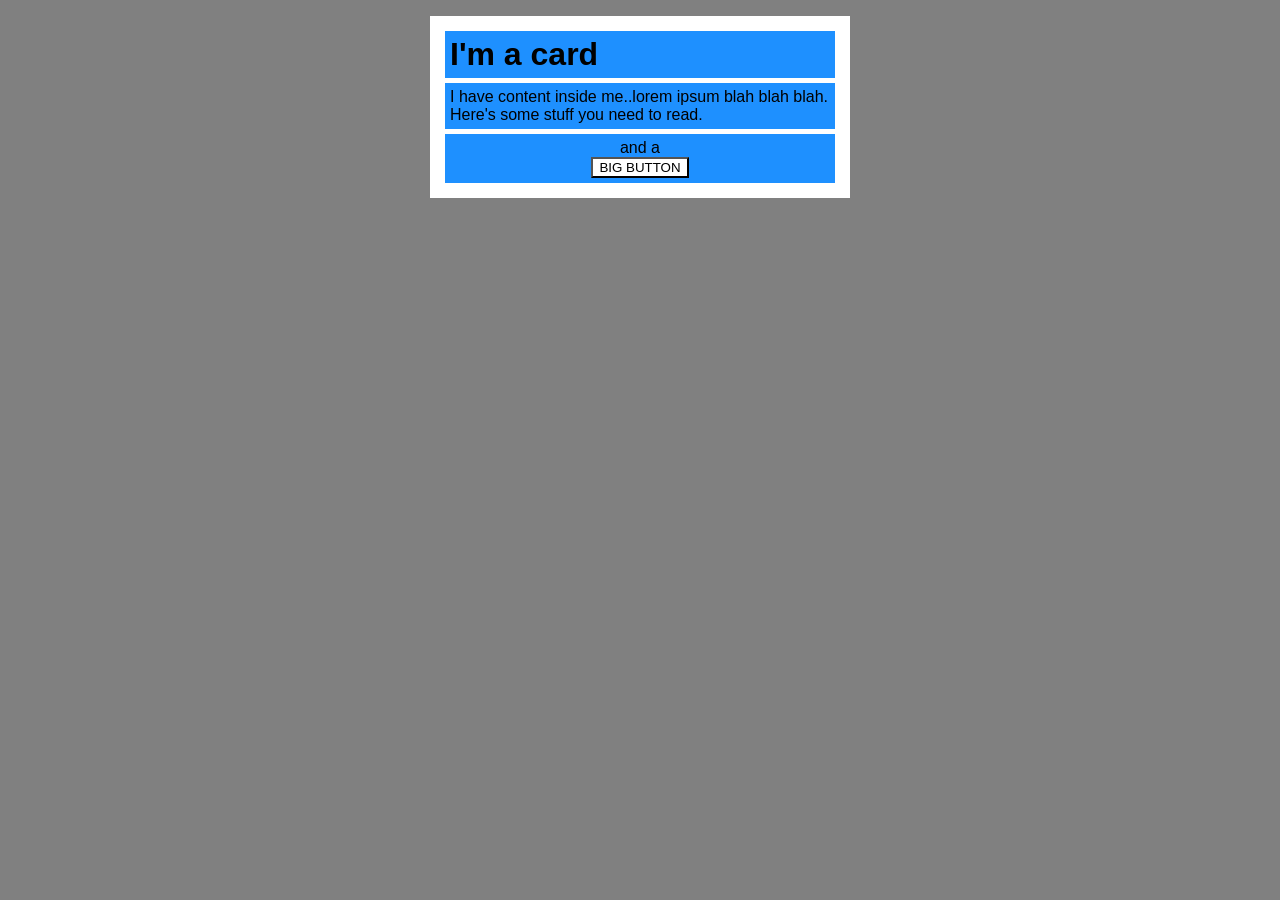
<file: foundations/block-and-inline/02-margin-and-padding-2/index.html>
<!DOCTYPE html>
<html lang="en">
  <head>
    <meta charset="UTF-8">
    <meta http-equiv="X-UA-Compatible" content="IE=edge">
    <meta name="viewport" content="width=device-width, initial-scale=1.0">
    <title>Margin and Padding exercise 2</title>
    <link rel="stylesheet" href="style.css">
  </head>
  <body>
    <div class="card">
      <h1 class="title">I'm a card</h1>
      <div class="content">I have content inside me..lorem ipsum blah blah blah. Here's some stuff you need to read.</div>
      <div class="button-container">and a <div><button>BIG BUTTON</button></div></div>
    </div>
  </body>
</html>
</file>
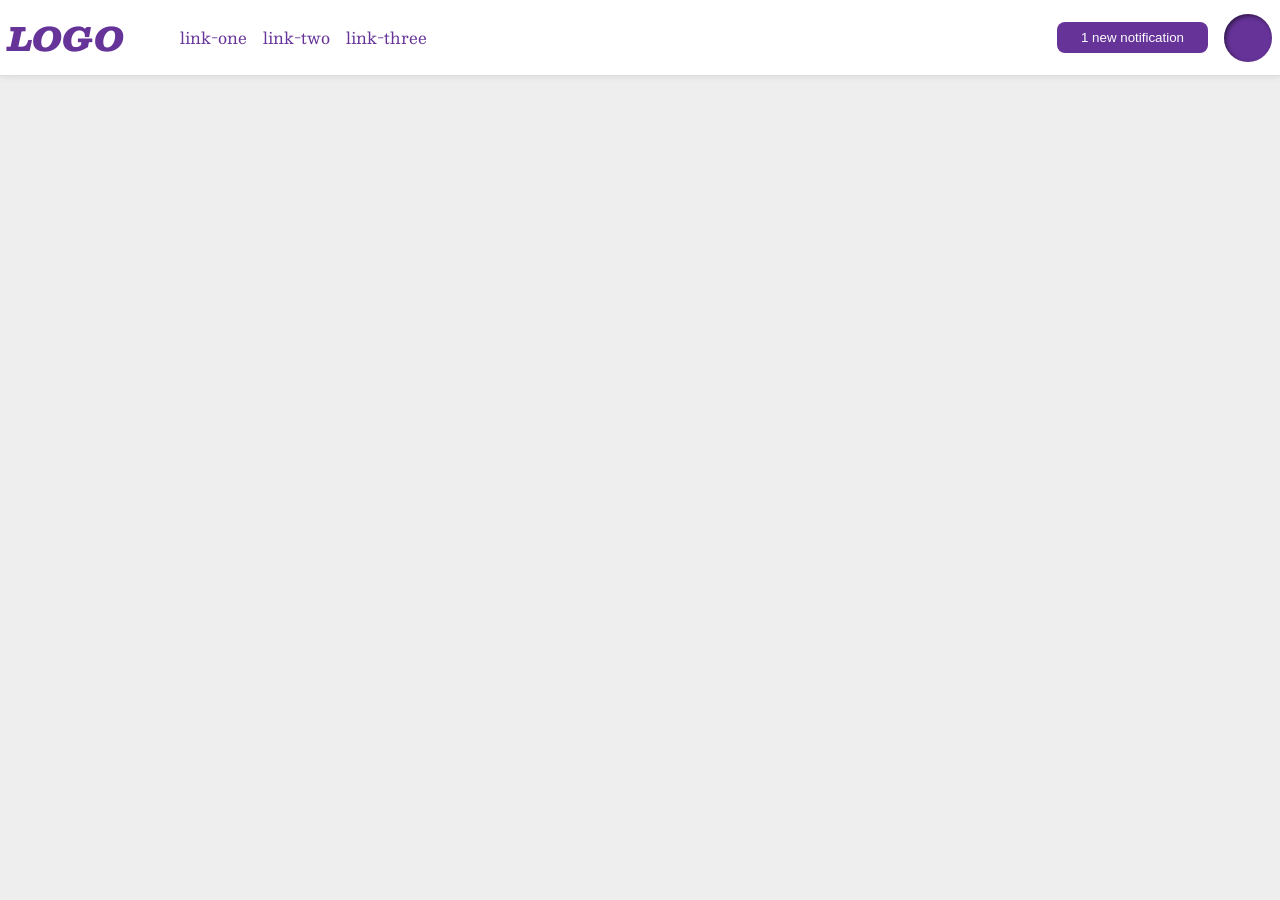
<file: foundations/flex/03-flex-header-2/index.html>
<!DOCTYPE html>
<html lang="en">
  <head>
    <meta charset="UTF-8">
    <meta http-equiv="X-UA-Compatible" content="IE=edge">
    <meta name="viewport" content="width=device-width, initial-scale=1.0">
    <title>Flex Header 2</title>
    <link rel="stylesheet" href="style.css">
  </head>
  <body>
    <div class="header">
      <div class=left>
        <div class="logo">
          LOGO
        </div>
        <ul class="links">
          <li><a href="https://google.com">link-one</a></li>
          <li><a href="https://google.com">link-two</a></li>
          <li><a href="https://google.com">link-three</a></li>
        </ul>
        </div>
        <div class="right">
      <button class="notifications">
        1 new notification
      </button>
      <div class="profile-image"></div>
      </div>
    </div>
  </body>
</html>
</file>
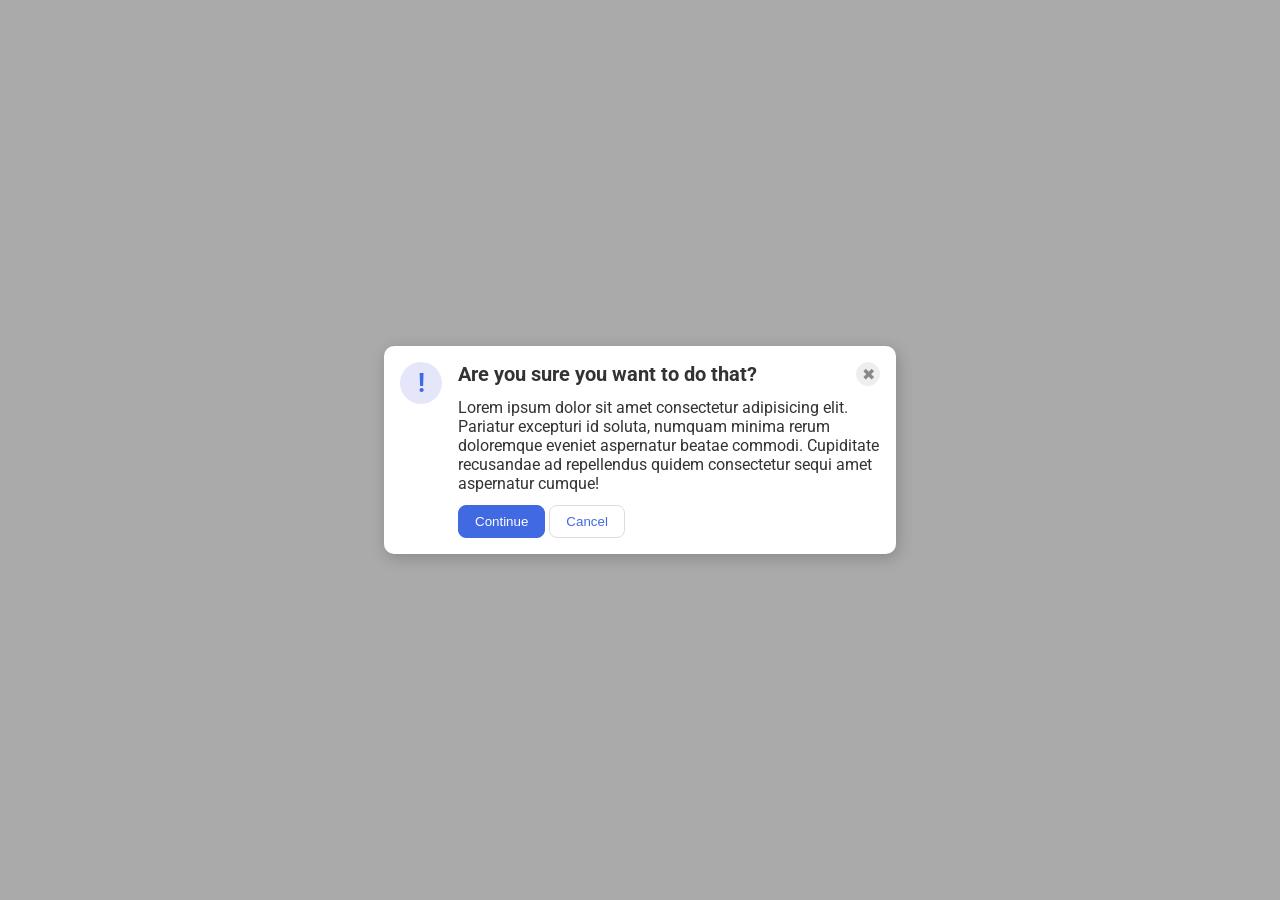
<file: foundations/flex/05-flex-modal/index.html>
<!DOCTYPE html>
<html lang="en">

<head>
  <meta charset="UTF-8">
  <meta http-equiv="X-UA-Compatible" content="IE=edge">
  <meta name="viewport" content="width=device-width, initial-scale=1.0">
  <link rel="stylesheet" href="style.css">
  <title>Modal</title>
</head>

<body>
  <div class="modal">
    <div class="icon">!</div>
    <div class ="modal-content">
      <div class="first-line">
        <div class="header">Are you sure you want to do that?</div>
        <button class="close-button">✖</button>
      </div>
      <div class ="second-line">
        <div class="text">Lorem ipsum dolor sit amet consectetur adipisicing elit. Pariatur excepturi id soluta, numquam
          minima rerum doloremque eveniet aspernatur beatae commodi. Cupiditate recusandae ad repellendus quidem
          consectetur sequi amet aspernatur cumque!</div>
      </div>
      <div class ="third-line">
        <button class="continue">Continue</button>
        <button class="cancel">Cancel</button>
      </div>
    </div>
  </div>
</body>

</html>
</file>
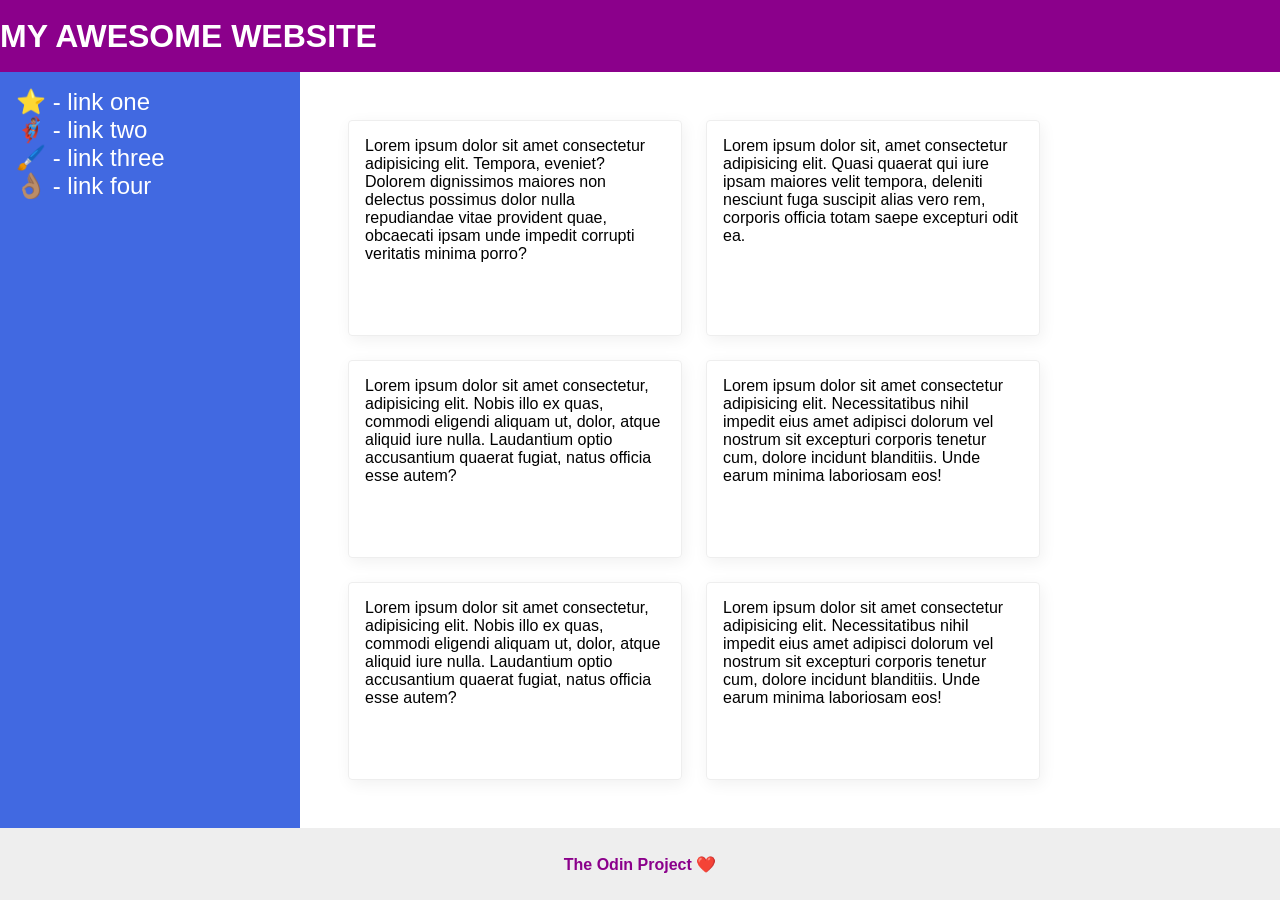
<file: foundations/flex/07-flex-layout-2/index.html>
<!DOCTYPE html>
<html lang="en">
  <head>
    <meta charset="UTF-8">
    <meta http-equiv="X-UA-Compatible" content="IE=edge">
    <meta name="viewport" content="width=device-width, initial-scale=1.0">
    <title>The Holy Grail</title>
    <link rel="stylesheet" href="style.css">
  </head>
  <body>
    <div class="header">
      MY AWESOME WEBSITE
    </div>
    
    <div class="body">
    <div class="sidebar">
      <ul>
        <li><a href="#">⭐ - link one</a></li>
        <li><a href="#">🦸🏽‍♂️ - link two</a></li>
        <li><a href="#">🖌️ - link three</a></li>
        <li><a href="#">👌🏽 - link four</a></li>
      </ul>
    </div>

    <div class="content">
    <div class="card">Lorem ipsum dolor sit amet consectetur adipisicing elit. Tempora, eveniet? Dolorem dignissimos maiores non delectus possimus dolor nulla repudiandae vitae provident quae, obcaecati ipsam unde impedit corrupti veritatis minima porro?</div>
    <div class="card">Lorem ipsum dolor sit, amet consectetur adipisicing elit. Quasi quaerat qui iure ipsam maiores velit tempora, deleniti nesciunt fuga suscipit alias vero rem, corporis officia totam saepe excepturi odit ea.</div>
    <div class="card">Lorem ipsum dolor sit amet consectetur, adipisicing elit. Nobis illo ex quas, commodi eligendi aliquam ut, dolor, atque aliquid iure nulla. Laudantium optio accusantium quaerat fugiat, natus officia esse autem?</div>
    <div class="card">Lorem ipsum dolor sit amet consectetur adipisicing elit. Necessitatibus nihil impedit eius amet adipisci dolorum vel nostrum sit excepturi corporis tenetur cum, dolore incidunt blanditiis. Unde earum minima laboriosam eos!</div>
    <div class="card">Lorem ipsum dolor sit amet consectetur, adipisicing elit. Nobis illo ex quas, commodi eligendi aliquam ut, dolor, atque aliquid iure nulla. Laudantium optio accusantium quaerat fugiat, natus officia esse autem?</div>
    <div class="card">Lorem ipsum dolor sit amet consectetur adipisicing elit. Necessitatibus nihil impedit eius amet adipisci dolorum vel nostrum sit excepturi corporis tenetur cum, dolore incidunt blanditiis. Unde earum minima laboriosam eos!</div>
    </div>  
  </div>
    <div class="footer">
      The Odin Project ❤️
    </div>
  </body>
</html>
</file>
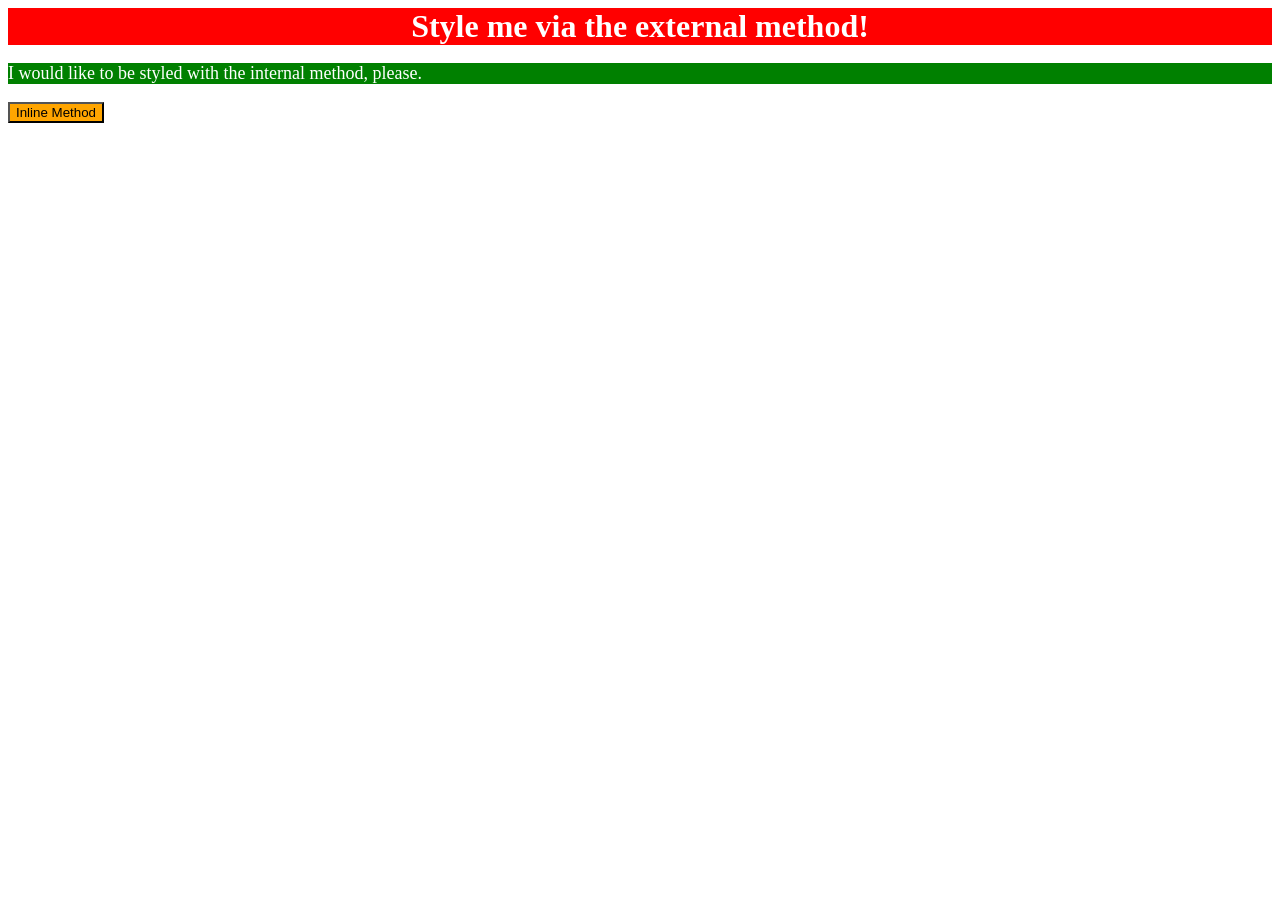
<file: foundations/intro-to-css/01-css-methods/my-solution/index.html>
<!DOCTYPE html>
<html lang="en">
  <head>
    <meta charset="UTF-8">
    <meta http-equiv="X-UA-Compatible" content="IE=edge">
    <meta name="viewport" content="width=device-width, initial-scale=1.0">
    <link rel="stylesheet" href="style.css">
    <title>Methods for Adding CSS</title>
  </head>
  <body>
    <div>Style me via the external method!</div>
    <p>I would like to be styled with the internal method, please.</p>
    <button style="background-color: orange; font-size: 18;">Inline Method</button>
  </body>
  <style>
    p {
      color: white;
      background-color: green ;
      font-size: 18px;
    }
  </style>
</html>
</file>
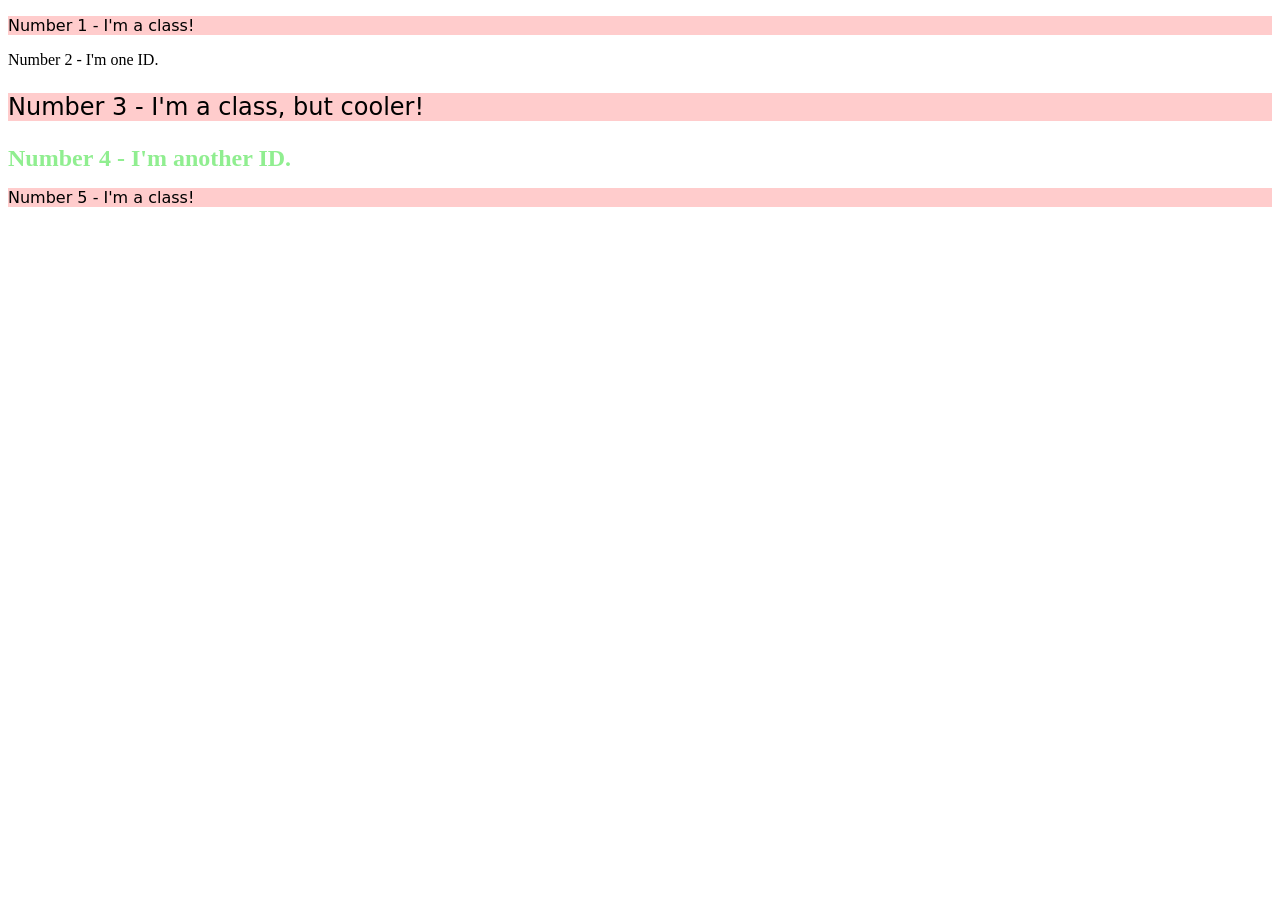
<file: foundations/intro-to-css/02-class-id-selectors/my-solution/index.html>
<!DOCTYPE html>
<html lang="en">
  <head>
    <meta charset="UTF-8">
    <meta http-equiv="X-UA-Compatible" content="IE=edge">
    <meta name="viewport" content="width=device-width, initial-scale=1.0">
    <title>Class and ID Selectors</title>
    <link rel="stylesheet" href="style.css">
  </head>
  <body>
    <p>Number 1 - I'm a class!</p>
    <div id="second-element">Number 2 - I'm one ID.</div>
    <p id="third-element">Number 3 - I'm a class, but cooler!</p>
    <div id="fourth-element">Number 4 - I'm another ID.</div>
    <p>Number 5 - I'm a class!</p>
  </body>
</html>
</file>
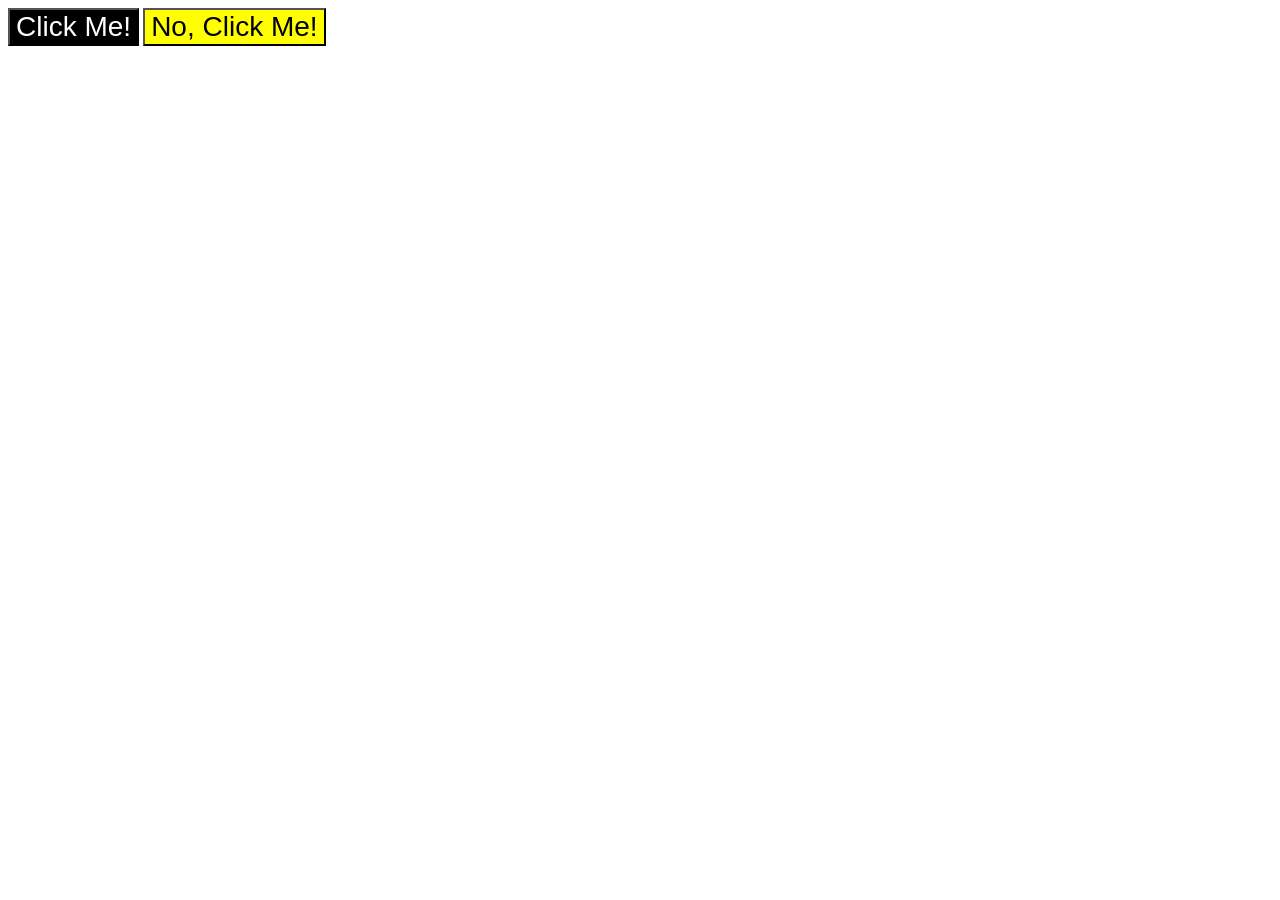
<file: foundations/intro-to-css/03-grouping-selectors/my-solution/index.html>
<!DOCTYPE html>
<html lang="en">
  <head>
    <meta charset="UTF-8">
    <meta http-equiv="X-UA-Compatible" content="IE=edge">
    <meta name="viewport" content="width=device-width, initial-scale=1.0">
    <title>Grouping Selectors</title>
    <link rel="stylesheet" href="style.css">
  </head>
  <body>
    <button class="btn-active">Click Me!</button>
    <button class="btn-notactive">No, Click Me!</button>
  </body>
</html>
</file>
<file: foundations/block-and-inline/02-margin-and-padding-2/style.css>
body {
  background: gray;
  font-family: sans-serif;
}

.card {
  width: 400px;
  background: white;
  margin: 16px auto;
  padding: 10px;
}

.title,
.content,
.button-container {
  background: dodgerblue;
  margin: 5px;
  padding: 5px;
}

button {
  background: white;
}

.button-container {
  text-align: center;
}
</file>
<file: foundations/flex/03-flex-header-2/style.css>
/* this is some magical font-importing.  
you'll learn about it later. */
@import url('https://fonts.googleapis.com/css2?family=Besley:ital,wght@0,400;1,900&display=swap');

body {
  margin: 0;
  background: #eee;
  font-family: Besley, serif;
}

.header {
  background: white;
  border-bottom: 1px solid #ddd;
  box-shadow: 0 0 8px rgba(0,0,0,.1);
  display: flex;
  align-items: center;
  justify-content: space-between;
  padding: 8px;
}

.profile-image {
  background: rebeccapurple;
  box-shadow: inset 2px 2px 4px rgba(0,0,0,.5);
  border-radius: 50%;
  width: 48px;
  height: 48px;
}

.logo {
  color: rebeccapurple;
  font-size: 32px;
  font-weight: 900;
  font-style: italic;
}

button {
  border: none;
  border-radius: 8px;
  background: rebeccapurple;
  color: white;
  padding: 8px 24px;
}

a {
  /* this removes the line under our links */
  text-decoration: none;
  color: rebeccapurple;
}

ul {
  list-style-type: none;
  display: flex;
  align-items: center;
  gap: 16px;
}

.left,
.right {
  display: flex;
  align-items: center;
  gap: 16px;
}
</file>
<file: foundations/flex/05-flex-modal/style.css>
@import url('https://fonts.googleapis.com/css2?family=Roboto:wght@400;700&display=swap');

html, body {
  height: 100%;
}

body {
  font-family: Roboto, sans-serif;
  margin: 0;
  background: #aaa;
  color: #333;
  /* I'll give you this one for free lol */
  display: flex;
  align-items: center;
  justify-content: center;
}

.modal {
  background: white;
  width: 480px;
  border-radius: 10px;
  box-shadow: 2px 4px 16px rgba(0,0,0,.2);
}

.icon {
  color: royalblue;
  font-size: 26px;
  font-weight: 700;
  background: lavender;
  width: 42px;
  height: 42px;
  border-radius: 50%;
  display: flex;
  align-items: center;
  justify-content: center;
}

.close-button {
  background: #eee;
  border-radius: 50%;
  color: #888;
  font-weight: 400;
  font-size: 16px;
  height: 24px;
  width: 24px;
  display: flex;
  align-items: center;
  justify-content: center;
  border: 1px solid #eee;
  padding: 0;
}

button {
  cursor: pointer;
  padding: 8px 16px;
  border-radius: 8px;
}

button.continue {
  background: royalblue;
  border: 1px solid royalblue;
  color: white;
}

button.cancel {
  background: white;
  border: 1px solid #ddd;
  color: royalblue;
}

.modal {
  display: flex;
  padding: 16px;
  gap: 16px;
}

.icon {
  flex-shrink: 0;
}

.modal-content {
  display: flex;
  flex-direction: column;
  gap: 12px;
}
.header {
  font-weight: bold;
  font-size: 20px;
}

.first-line {
  display: flex;
  justify-content: space-between;
}
</file>
<file: foundations/flex/07-flex-layout-2/style.css>
body {
  font-family: -apple-system, BlinkMacSystemFont, 'Segoe UI', Roboto, Oxygen, Ubuntu, Cantarell, 'Open Sans', 'Helvetica Neue', sans-serif;
  margin: 0;
  min-height: 100vh;
}

.header {
  height: 72px;
  background: darkmagenta;
  color: white;
}

.footer {
  height: 72px;
  background: #eee;
  color: darkmagenta;
}

.sidebar {
  width: 300px;
  background: royalblue;
  box-sizing: border-box;
}

.card {
  border: 1px solid #eee;
  box-shadow: 2px 4px 16px rgba(0,0,0,.06);
  border-radius: 4px;
}

.header {
  font-size: 32px;
  font-weight: 900;
  align-items: center;
  display: flex;
}

body {
  display: flex;
  flex-direction: column;
}

.body {
  display: flex;
  flex: 1;
}

.sidebar {
  flex-shrink: 0;
  flex-basis: 300px;
  padding: 16px;
}

ul {
  list-style: none;
  margin: 0;
  padding: 0;
}

li a {
  font-size: 24px;
  color: white;
  text-decoration: none;
  margin: 0;
  padding: 0;
}

.content {
  display: flex;
  flex-direction: row;
  gap: 24px;
  flex-wrap: wrap;
  padding: 48px;
}

.card {
  flex-basis: 300px;
  flex-shrink: 0;
  flex-grow: 0;
  padding: 16px;
}

.footer {
  display: flex;
  align-items: center;
  justify-content: center;
  font-weight: 700;
}
</file>
<file: foundations/intro-to-css/01-css-methods/my-solution/style.css>
div {
    background: red;
    color: white;
    text-align: center;
    font-size: 32px;
    font-weight: bold;
}
</file>
<file: foundations/intro-to-css/02-class-id-selectors/my-solution/style.css>
p {
    background-color: rgba(255, 0, 0,0.2);
    font-family: verdana, "DejaVu Sans", sans-serif;
}

#second-elemnet {
    color: blue;
    font-size: 36px;
}

#third-element {
    font-size: 24px;
}

#fourth-element {
    color: lightgreen;
    font-size: 24px;
    font-weight: bold;
}
</file>
<file: foundations/intro-to-css/03-grouping-selectors/my-solution/style.css>
/* Add CSS Styling */
.btn-active,
.btn-notactive {
    font-size: 28px;
    font-family: Helvetica, "Times New Roman", serif;
}   

.btn-active {
    color: white;
    background-color: black;
}

.btn-notactive {
    color: black;
    background-color: yellow;
}
</file>
